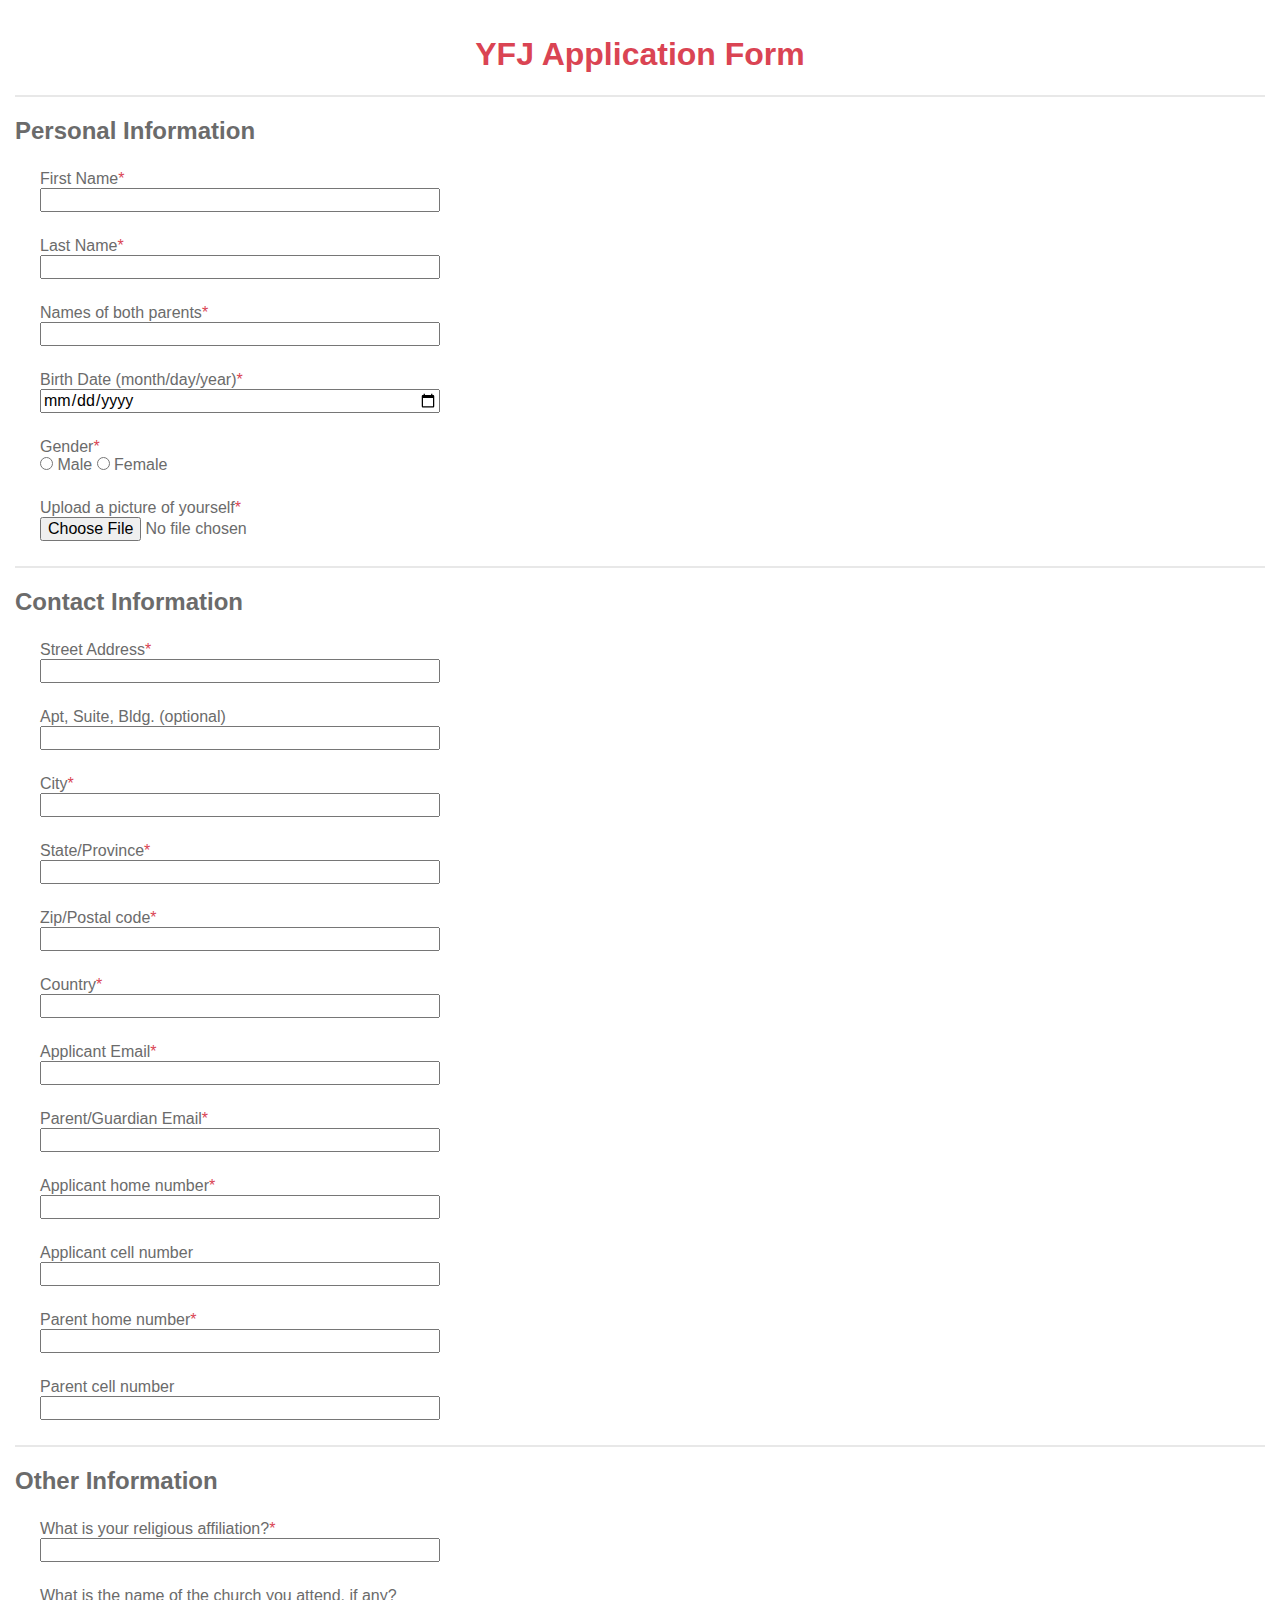
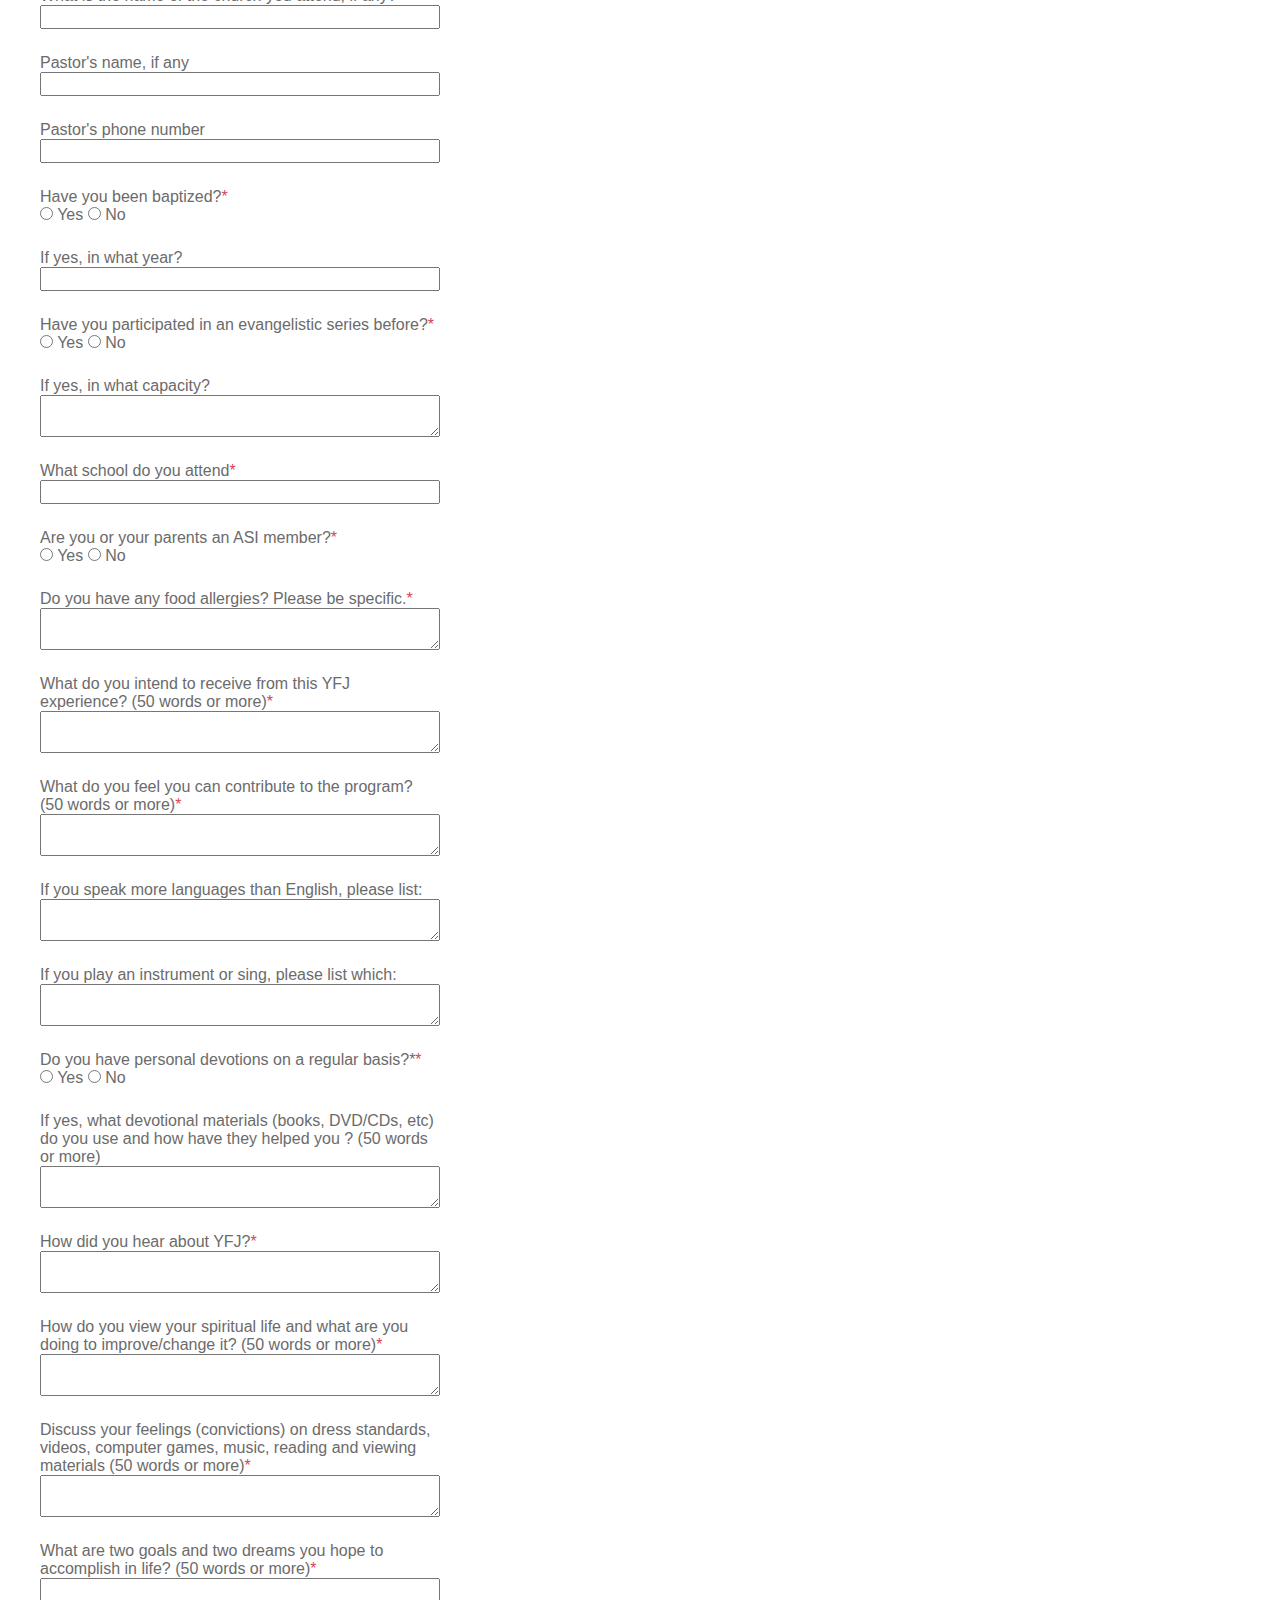
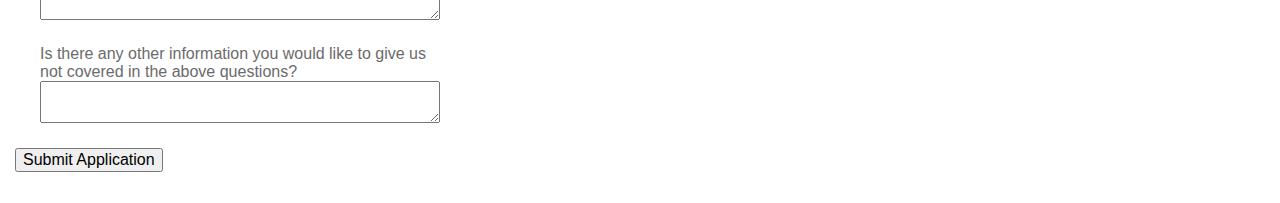
<file: apply.html>
<html>

<head>
  <title>YFJ Application</title>

  <meta name="viewport" content="width=device-width, initial-scale=1">

  <link rel="stylesheet" href="public/normalize.css"/>
  <link rel="stylesheet" href="public/styles.css"/>

</head>

<body>

  <!-- Header -->
  <h1 class="h1 center">YFJ Application Form</h1>

  <form id="applform" action="http://production.ghtifh8mgp.us-east-1.elasticbeanstalk.com/apply" enctype="multipart/form-data" method="post">

    <div class="invalidmessage">
      Your application was not completely filled out!  Errors are marked below:
    </div>

    <section>
      <h2 class="h2">Personal Information</h2>

      <div class="fieldc required">
        <div class="label">First Name</div>
        <input type="text" name="name_first"/>
      </div>
      <div class="fieldc required">
        <div class="label">Last Name</div>
        <input type="text" name="name_last"/>
      </div>
      <div class="fieldc required">
        <div class="label">Names of both parents</div>
        <input type="text" name="name_parents"/>
      </div>
      <div class="fieldc required">
        <div class="label">Birth Date (month/day/year)</div>
        <input type="date" name="date_birth"/>
      </div>
      <div class="fieldc required">
        <div class="label">Gender</div>
        <div class="radios">
          <label><input type="radio" value="Male" name="gender"/> Male</label>
          <label><input type="radio" value="Female" name="gender"/> Female</label>
        </div>
      </div>
      <div class="fieldc required">
        <div class="label">Upload a picture of yourself</div>
        <input type="file" name="picture" accept="image/*"/>
      </div>

    </section>

    <section>
      <h2 class="h2">Contact Information</h2>

      <div class="fieldc required">
        <div class="label">Street Address</div>
        <input type="text" name="address_1"/>
      </div>
      <div class="fieldc">
        <div class="label">Apt, Suite, Bldg. (optional)</div>
        <input type="text" name="address_2"/>
      </div>
      <div class="fieldc required">
        <div class="label">City</div>
        <input type="text" name="address_city"/>
      </div>
      <div class="fieldc required">
        <div class="label">State/Province</div>
        <input type="text" name="address_state"/>
      </div>
      <div class="fieldc required">
        <div class="label">Zip/Postal code</div>
        <input type="text" name="address_zip"/>
      </div>
      <div class="fieldc required">
        <div class="label">Country</div>
        <input type="text" name="address_country" list="adr_ctr"/>
        <datalist id="adr_ctr">
          <option value="United States"/>
          <option value="Canada"/>
          <option value="Mexico"/>
        </datalist>
      </div>
      <div class="fieldc required">
        <div class="label">Applicant Email</div>
        <input type="text" name="email_applicant"/>
      </div>
      <div class="fieldc required">
        <div class="label">Parent/Guardian Email</div>
        <input type="text" name="email_parent"/>
      </div>
      <div class="fieldc required">
        <div class="label">Applicant home number</div>
        <input type="text" name="phone_appl_home"/>
      </div>
      <div class="fieldc">
        <div class="label">Applicant cell number</div>
        <input type="text" name="phone_appl_cell"/>
      </div>
      <div class="fieldc required">
        <div class="label">Parent home number</div>
        <input type="text" name="phone_parent_home"/>
      </div>
      <div class="fieldc">
        <div class="label">Parent cell number</div>
        <input type="text" name="phone_parent_cell"/>
      </div>

    </section>

    <section>
      <h2 class="h2">Other Information</h2>

      <div class="fieldc required">
        <div class="label">What is your religious affiliation?</div>
        <input type="text" name="religion" list="lst-religion"/>
        <datalist id="lst-religion">
          <option value="Seventh-day Adventist"/>
          <option value="No religious affiliation"/>
        </datalist>
      </div>
      <div class="fieldc">
        <div class="label">What is the name of the church you attend, if any?</div>
        <input type="text" name="church"/>
      </div>
      <div class="fieldc">
        <div class="label">Pastor's name, if any</div>
        <input type="text" name="pastor_name"/>
      </div>
      <div class="fieldc">
        <div class="label">Pastor's phone number</div>
        <input type="text" name="pastor_phone"/>
      </div>
      <div class="fieldc required">
        <div class="label">Have you been baptized?</div>
        <div class="radios">
          <label><input type="radio" name="baptized" value="yes"/> Yes</label>
          <label><input type="radio" name="baptized" value="no"/> No</label>
        </div>
      </div>
      <div class="fieldc">
        <div class="label">If yes, in what year?</div>
        <input type="text" name="baptized_year"/>
      </div>
      <div class="fieldc required">
        <div class="label">Have you participated in an evangelistic series before?</div>
        <div class="radios">
          <label><input type="radio" name="evang_participated" value="yes"/> Yes</label>
          <label><input type="radio" name="evang_participated" value="no"/> No</label>
        </div>
      </div>
      <div class="fieldc">
        <div class="label">If yes, in what capacity?</div>
        <textarea name="evang_capacity"></textarea>
      </div>
      <div class="fieldc required">
        <div class="label">What school do you attend</div>
        <input type="text" name="school" list="school-lst"/>
        <datalist id="school-lst">
          <option value="Homeschool"/>
        </datalist>
      </div>
      <div class="fieldc required">
        <div class="label">Are you or your parents an ASI member?</div>
        <div class="radios">
          <label><input type="radio" name="asimember" value="yes"/> Yes</label>
          <label><input type="radio" name="asimember" value="no"/> No</label>
        </div>
      </div>
      <div class="fieldc required">
        <div class="label">Do you have any food allergies?  Please be specific.</div>
        <textarea name="allergies"></textarea>
      </div>
      <div class="fieldc required">
        <div class="label">What do you intend to receive from this YFJ experience? (50 words or more)</div>
        <textarea name="what_intend_receive" data-fifty></textarea>
      </div>
      <div class="fieldc required">
        <div class="label">What do you feel you can contribute to the program? (50 words or more)</div>
        <textarea name="what_feel_contribute" data-fifty></textarea>
      </div>
      <div class="fieldc">
        <div class="label">If you speak more languages than English, please list:</div>
        <textarea name="second_language"></textarea>
      </div>
      <div class="fieldc">
        <div class="label">If you play an instrument or sing, please list which:</div>
        <textarea name="play_sing_list"></textarea>
      </div>
      <div class="fieldc required">
        <div class="label">Do you have personal devotions on a regular basis?*</div>
        <div class="radios">
          <label><input type="radio" name="you_have_devotions" value="yes"/> Yes</label>
          <label><input type="radio" name="you_have_devotions" value="no"/> No</label>
        </div>
      </div>
      <div class="fieldc">
        <div class="label">If yes, what devotional materials (books, DVD/CDs, etc) do you use and how have they helped you ? (50 words or more)</div>
        <textarea name="what_devotional_materials"></textarea>
      </div>
      <div class="fieldc required">
        <div class="label">How did you hear about YFJ?</div>
        <textarea name="how_find_yfj"></textarea>
      </div>
      <div class="fieldc required">
        <div class="label">How do you view your spiritual life and what are you doing to improve/change it? (50 words or more)</div>
        <textarea name="spiritual_flightplan" data-fifty></textarea>
      </div>
      <div class="fieldc required">
        <div class="label">Discuss your feelings (convictions) on dress standards, videos, computer games, music, reading and viewing materials (50 words or more)</div>
        <textarea name="media_standards" data-fifty></textarea>
      </div>
      <div class="fieldc required">
        <div class="label">What are two goals and two dreams you hope to accomplish in life? (50 words or more)</div>
        <textarea name="two_goals_dreams" data-fifty></textarea>
      </div>
      <div class="fieldc">
        <div class="label">Is there any other information you would like to give us not covered in the above questions?</div>
        <textarea name="any_other_info"></textarea>
      </div>

    </section>

    <button class="submit">Submit Application</button>

  </form>

  <script src="public/validation.js"></script>

</body>
</html>
</file>
<file: public/styles.css>
/*Defaults*/
html {
  font-family: roboto, sans-serif;
  color: #6b6b6b;
  font-size: 1em;
  /*line-height: 1.4*/
  width: 100%;
}

.fieldc.required .label::after {content: '*';color: #DA4453;}
.h1, .h2 {
  font-family: 'Roboto Slab', 'Roboto', sans-serif;
}
.h1 {
  color: #DA4453;
  max-width: 100%;
}
.h2 {
  /*font-size: 0.5em;*/
}

section {
  border-top: 2px solid #e8e8e8;
}



/*Form Grid System*/
.input {
  width: 100%;
  display:inline-block;
}
.input.half {
  width: 50%;
}
.input.fourth {
  width: 25%;
}

.input input {
  width: 100%;
}


.fieldc {
    display: flex;
    margin: 25px;
    flex-direction: column;
    width: 400px;
}

body {
    padding: 15px;
    width: 100%;
    box-sizing: border-box;
}

input[type="text"] {}

.fieldc * {
}

.invalid {
    background-color: hsla(0,100%,75%,1);
}

.invalidmessage {
    font-size: 1.4em;
    font-weight: bold;
    background-color: rgba(255, 0, 0, 0.22);
    padding: 20px;
    border-radius: 10px;
    width: 800px;
    max-width: 100%;
    box-sizing: border-box;
    border: 1px solid gray;
    margin-bottom: 15px;
    display: none;
}

form {
    width: 100%;
    box-sizing: border-box;
}

.invalidform .invalidmessage {
  display: block;
}

.center {
  text-align: center;
}
</file>
